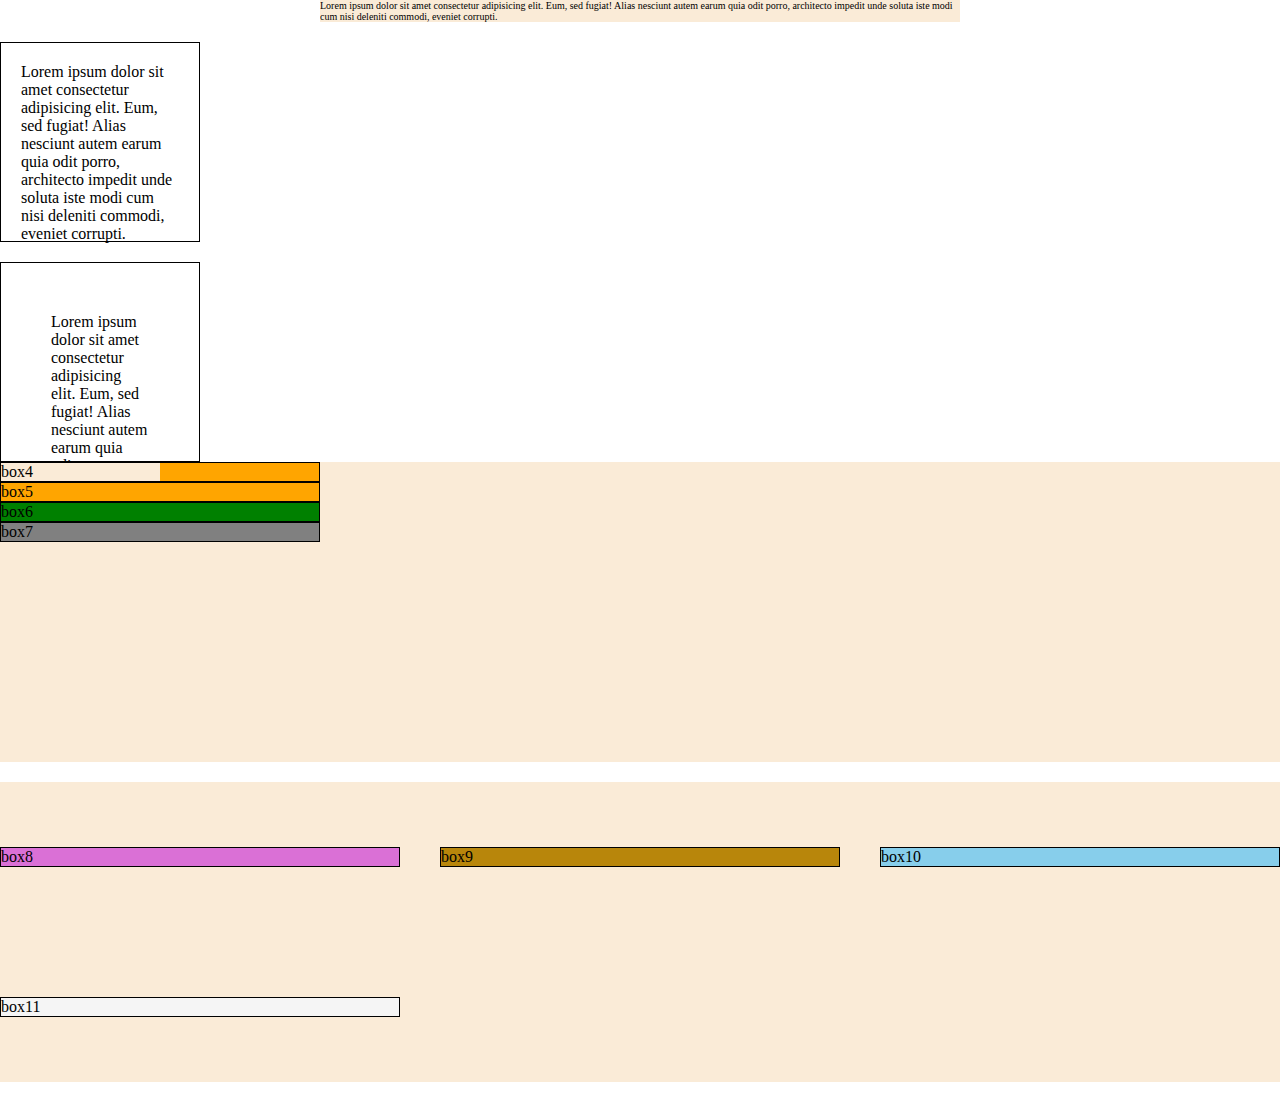
<file: div.html>
<!DOCTYPE html>
<html lang="en">
<head>
    <meta charset="UTF-8">
    <meta http-equiv="X-UA-Compatible" content="IE=edge">
    <meta name="viewport" content="width=
    , initial-scale=1.0">
    <title>Document</title>
    <link rel="stylesheet" href="div.css">
</head>
<body>
    <div class="div1">
        <p>Lorem ipsum dolor sit amet consectetur adipisicing elit. Eum, sed fugiat! Alias nesciunt autem earum quia odit porro, architecto impedit unde soluta iste modi cum nisi deleniti commodi, eveniet corrupti.</p>
    </div>
    <div class="div2">
        <p>Lorem ipsum dolor sit amet consectetur adipisicing elit. Eum, sed fugiat! Alias nesciunt autem earum quia odit porro, architecto impedit unde soluta iste modi cum nisi deleniti commodi, eveniet corrupti.</p>
    </div>
    <div class="div3">
        <p>Lorem ipsum dolor sit amet consectetur adipisicing elit. Eum, sed fugiat! Alias nesciunt autem earum quia odit porro, architecto impedit unde soluta iste modi cum nisi deleniti commodi, eveniet corrupti.</p>
    </div>  
    
    <div class="maindiv1">
        <div class="div4"><div class="childdiv">box4</div></div>
        <div class="div5">box5</div>
        <div class="div6">box6</div>
        <div class="div7">box7</div>
    </div>
    <div class="maindiv2">
        <div class="div8">box8</div>
        <div class="div9">box9</div>
        <div class="div10">box10</div>
        <div class="div11">box11</div>
    </div>
</body>
</html>
</file>
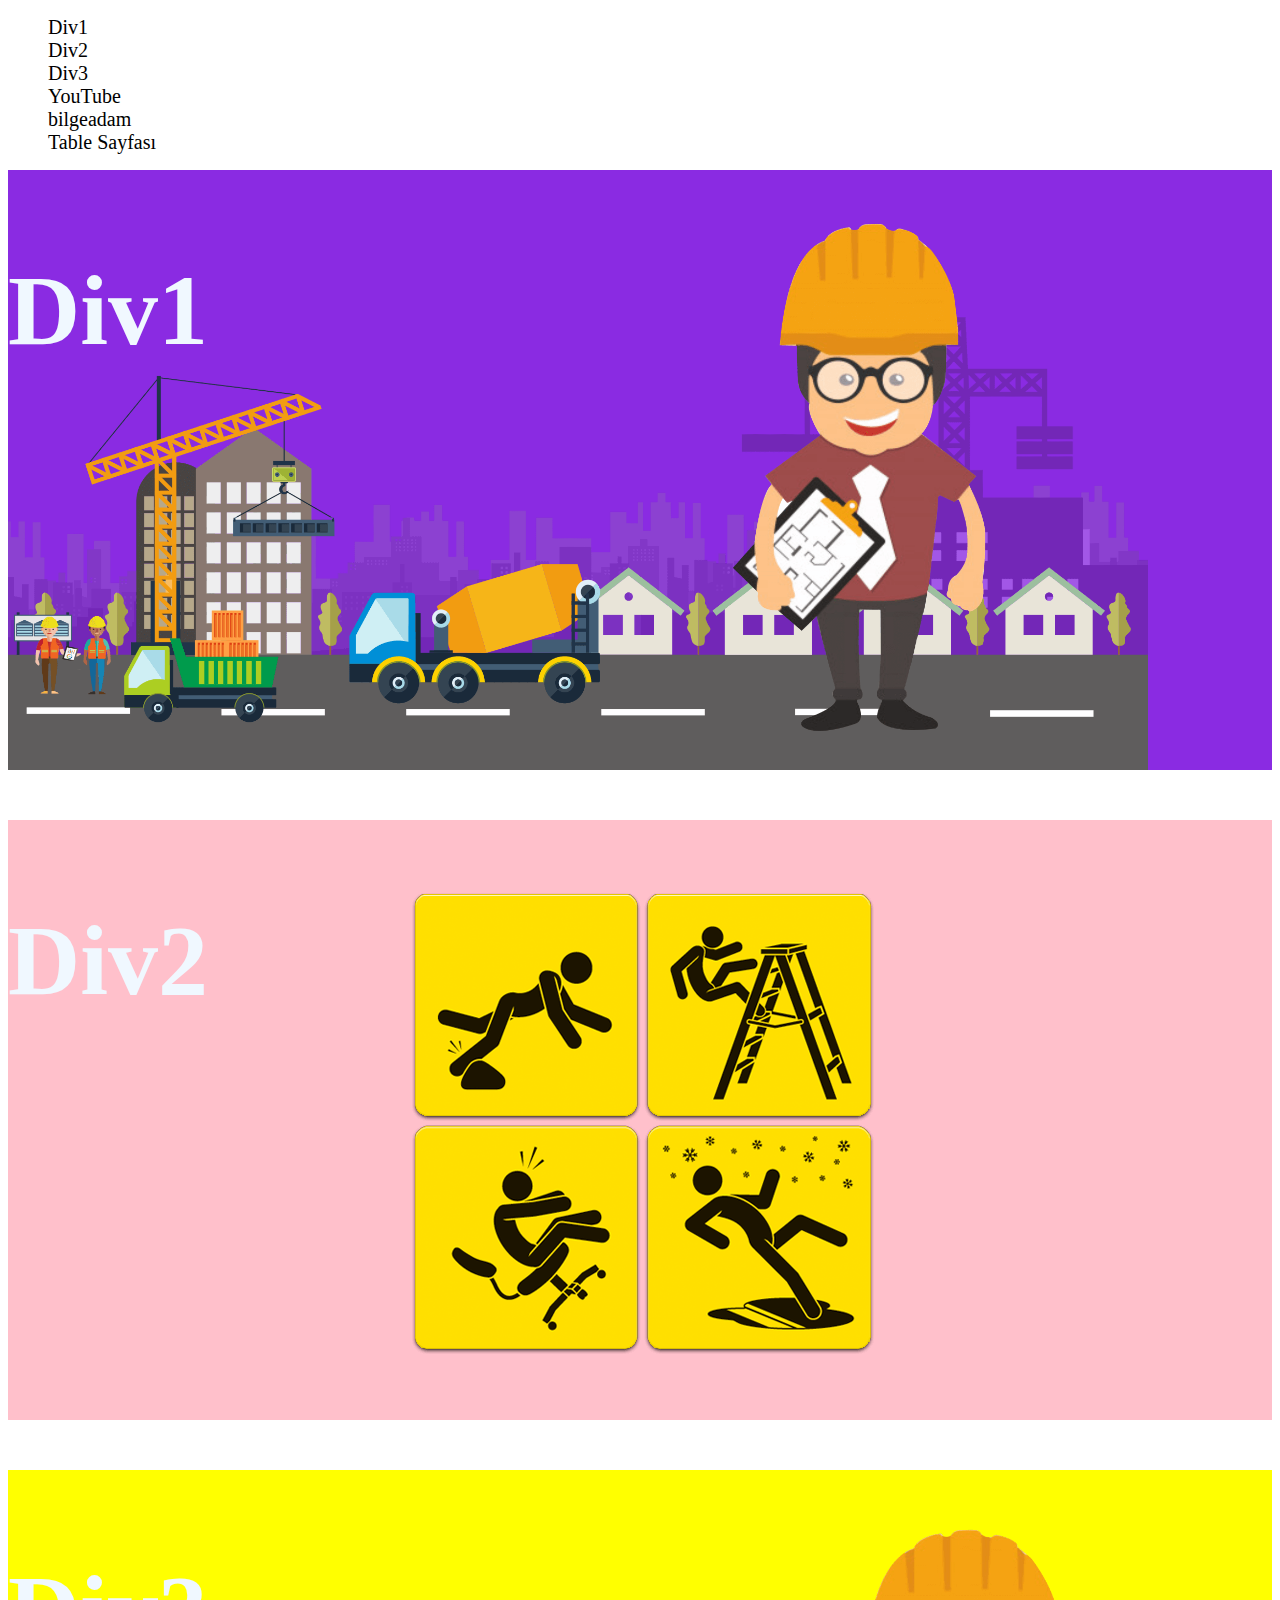
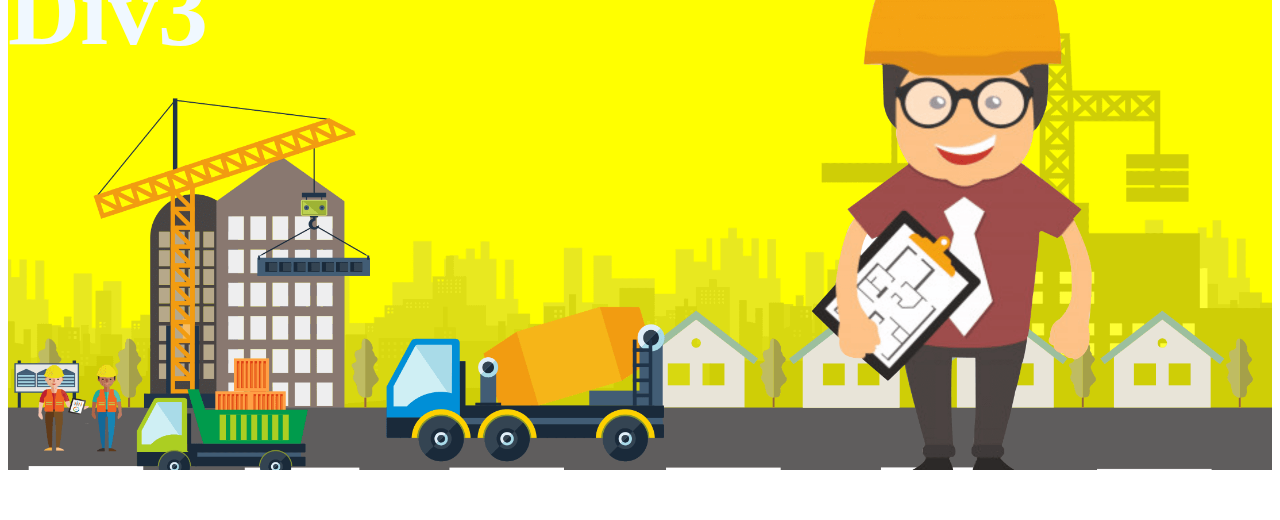
<file: link.html>
<!DOCTYPE html>
<html lang="en">
<head>
    <meta charset="UTF-8">
    <meta http-equiv="X-UA-Compatible" content="IE=edge">
    <meta name="viewport" content="width=device-width, initial-scale=1.0">
    <title>Document</title>
    <link rel="stylesheet" href="link.css">
</head>
<body>
    <ul >
      <li><a href="#div1">Div1</a></li> 
      <li><a href="#div2">Div2</a></li> 
      <li><a href="#div3">Div3</a></li> 
      <li><a href="https://www.youtube.com/" target="_blank" title="Go to YouTube Website">YouTube</a></li> 
      <li><a href="https://akademi.bilgeadam.com/?gclid=EAIaIQobChMInvSRkZCF-gIV0sSyCh1PcQHpEAAYASAAEgLGiPD_BwE" target="_self">bilgeadam</a></li> 
      <li><a href="table.html" target="_blank">Table Sayfası</a></li> 
    </ul>

    <div id="div1">
        <h2>Div1</h2>        
    </div>
    <div id="div2">
        <h2>Div2</h2>       
    </div>
    <div id="div3">
        <h2>Div3</h2>        
    </div>

</body>
</html>
</file>
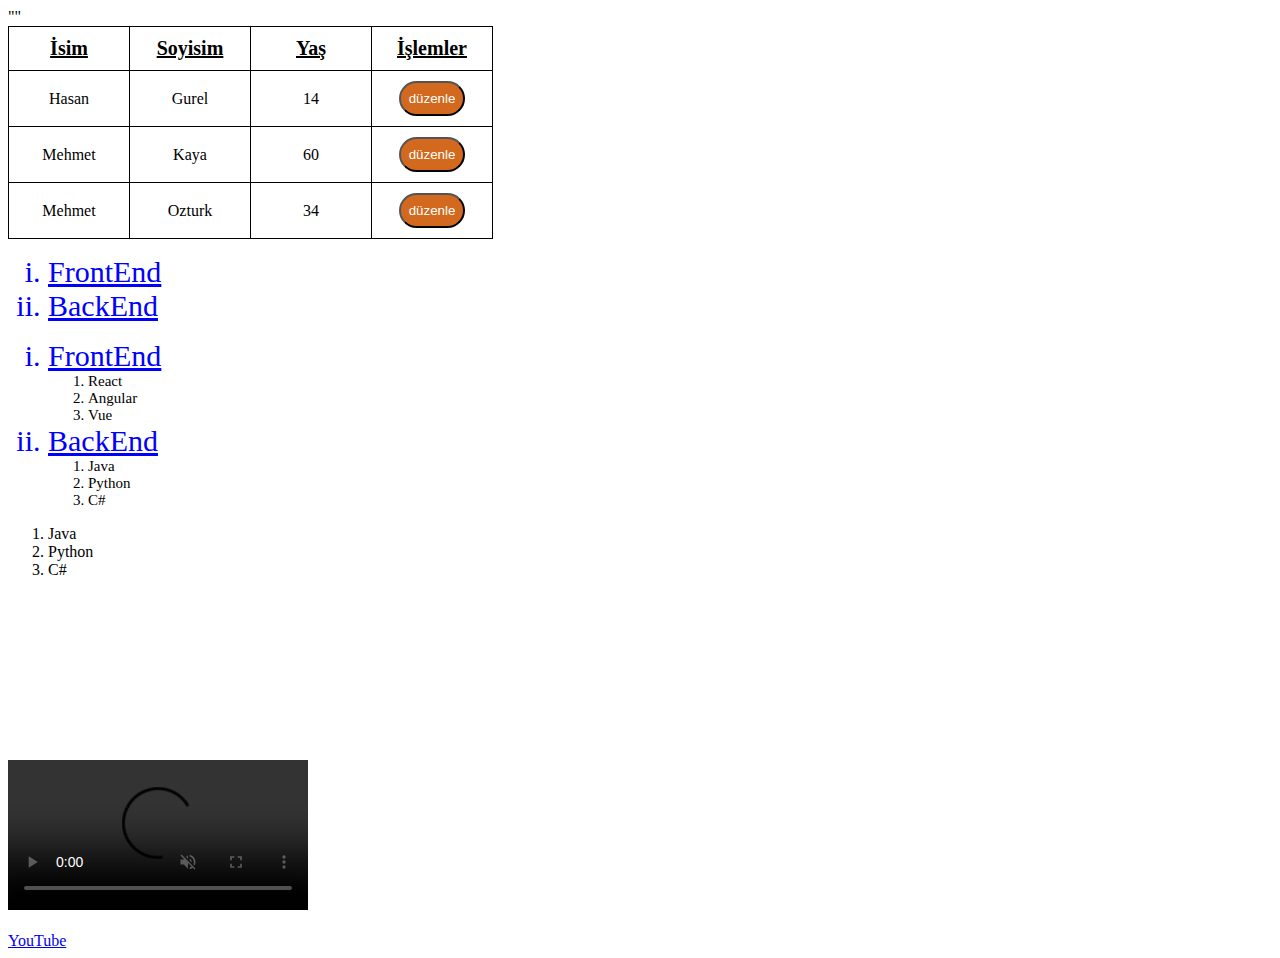
<file: table.html>
<!DOCTYPE html>
<html lang="en">
<head>
    <meta charset="UTF-8">
    <meta http-equiv="X-UA-Compatible" content="IE=edge">
    <meta name="viewport" content="width=device-width, initial-scale=1.0">
    <title>Document</title>
    <link rel="stylesheet" href="table.css">
</head>
<table>
    <thead>
        <tr>
            <th>İsim</th>""
            <th>Soyisim</th>
            <th>Yaş</th>
            <th>İşlemler</th>            
        </tr>
    </thead>
    <tbody>
       <tr>
        <td>Hasan</td>
        <td>Gurel</td>
        <td>14</td>   
        <td><button>düzenle</button></td>     
       </tr> 
       <tr>
        <td>Mehmet</td>
        <td>Kaya</td>
        <td>60</td>  
        <td><button>düzenle</button></td>           
       </tr> 
       <tr>
        <td>Mehmet</td>
        <td>Ozturk</td>
        <td>34</td>   
        <td><button>düzenle</button></td>       
       </tr> 
    </tbody>      
</table>
<ul >
    <li>FrontEnd</li>
    <li>BackEnd</li>
</ul>
<ul >
    <li >FrontEnd </li>
        <ul >
            <li>React </li>
            <li>Angular</li>
            <li>Vue</li>
        </ul>
    
    <li >BackEnd </li>
        <ul >
            <li>Java</li>
            <li>Python</li>
            <li>C#</li>
        </ul>    
</ul>
<ol type="1">
    <li>Java</li>
    <li>Python</li>
    <li>C#</li>
</ol>
<audio autoplay control muted src="">

</audio>
<video controls autoplay muted src src="">
</video>
<iframe width="560" height="315" src="https://www.youtube.com/embed/HD13eq_Pmp8" title="YouTube video player" frameborder="0" allow="accelerometer; autoplay; clipboard-write; encrypted-media; gyroscope; picture-in-picture" allowfullscreen></iframe><br><br>

<a href="https://www.youtube.com/watch?v=HD13eq_Pmp8&ab_channel=BroCode">YouTube</a>

<body>
    
</body>
</html>
</file>
<file: div.css>
*{
    margin:0;
    padding: 0;
    box-sizing: border-box;
}


.div1{
    background-color: antiquewhite;
    /*max-width: 800px;* 800 kadar sabit sonra küçüldükçe değişir*/
    width: 50%;
    /*min-height: 20px;*/
    font-size: 10px;
    overflow: auto;
    /*margin-left: auto;*/
    /*margin-right: auto;*/
    margin: 0 auto;


}

.div2{
    border:  1px solid black;
    padding: 10px;
    margin-top: 20px;
    width: 200px;
    height: 200px;
    padding :20px;
    
}

.div3{
    border:  1px solid black;
    padding: 10px;
    margin-top: 20px;
    width: 200px;
    height: 200px;
    padding :50px;    
    overflow: auto;
}

.div4{
    border: 1px solid;
    background-color: orange;
    width: 25%;
}
.childdiv{
    background-color: antiquewhite;
   width: 50%;
}
.div5{
    border: 1px solid;
    background-color: orange;
    width: 25%;
}
.div6{
    border: 1px solid;
    background-color:green;
    width: 25%;
}
.div7{
    border: 1px solid;
    background-color:grey;
    width: 25%;
}
.div8{
    border: 1px solid;
    background-color:orchid;
    width: 400px;
}
.div9{
    border: 1px solid;
    background-color:darkgoldenrod;
    width: 400px;
}
.div10{
    border: 1px solid;
    background-color:skyblue;
    width: 400px;
}
.div11{
    border: 1px solid;
    background-color:whitesmoke;
    width: 400px;
}
.maindiv1{
    height: 300px;
    background-color: antiquewhite;
    margin-bottom: 20px;
}
.maindiv2{
    height: 300px;
    background-color: antiquewhite;
    margin-bottom: 20px;
    display: flex;
    align-items: center;
    justify-content: space-between;
    flex-wrap: wrap;
}
</file>
<file: link.css>
ul{
list-style: none;
}
a{
    font-size: 20px;;
   text-decoration: none; 
   color: black;
}
a:hover{
    color: red;
}
div{
    height: 600px;
    margin-bottom: 50px;
    display: flex;
}
#div1{
    background-color: blueviolet;    
    background-image: url("img/isg3.png");
    background-size: contain;
    background-repeat: no-repeat;
   

}
#div2{
    background-color: pink;
    background-image: url("img/isg1.png");
    background-repeat: no-repeat;
    background-position: center;
}

#div3{
    background-color: yellow;
    background-image: url("img/isg3.png");
    background-size: cover;
    background-repeat: no-repeat;
    margin-bottom: 50px;
}
h2{
   text-align: center;    
    font-size: 100px;
    color: aliceblue;
}
</file>
<file: table.css>
.zoom:hover {
    transform: scale(1.5); /* (150% zoom - Note: if the zoom is too large, it will go outside of the viewport) */
}

table,th,td{
    border: 1px solid black;
    padding: 10px;
    text-align: center;
    border-collapse: collapse;
}

td{
    width:100px;
}

th{
    color: black;
    font-size:20px;
    text-decoration: underline;
}

td:hover{
    background-color: white;
}

th:hover{
    color: blue;
    transform: scale(1.2);
    transition: 1s;
}

button{
    background-color: chocolate;
    border-radius: 25px;
    cursor:pointer;
    color: white;
    padding: 8px;
}

button:hover{
    background-color: darkgray;
    font-style: italic;
}

button:active{
    color: black;
    transform: translateY(2px);
}

button:focus{
    background-color: goldenrod;
    /*display: none;*/
}

ul li{
    list-style: lower-roman;
    text-decoration: underline;
    font-size: 30px;
    color: blue;
}

.list-style{
    text-decoration: underline;
    color: rgb(79, 139, 218);
    font-size: larger;
}
.list-style-inner{
    
    color: rgb(0, 0, 0);
    font-size: smaller;
}

ul ul li{
    list-style: decimal;
    font-size: 15px;
    color: #000;
    text-decoration: none !important;
}
</file>
